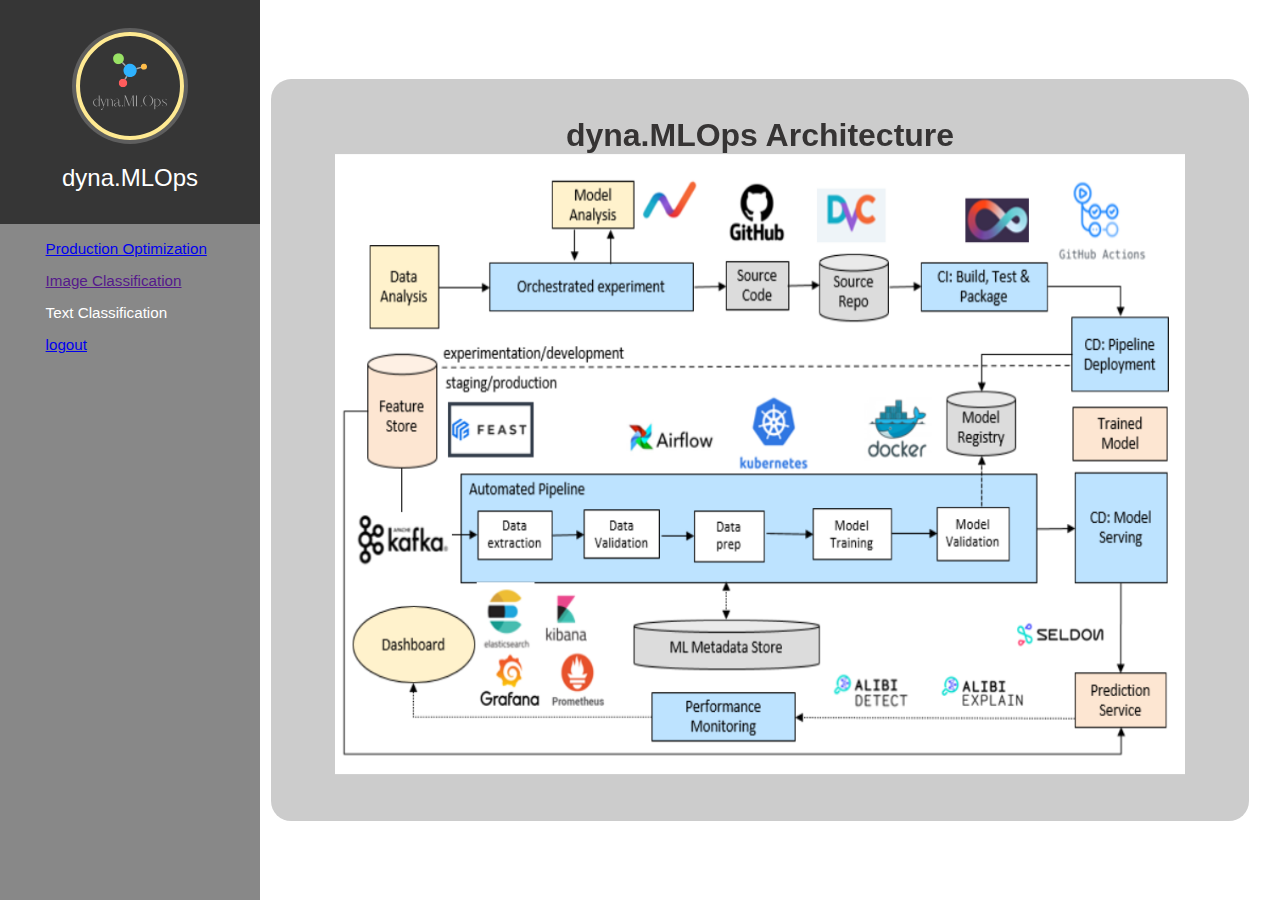
<file: templates/navigation-page.html>
<!DOCTYPE html>
<html lang="en">
<head>
        <link href="/static/assets/css/navigation-page.css" rel="stylesheet">
        
</head>

  <body>
    <div>
    </div><nav class="menu" tabindex="0">
      <div class="smartphone-menu-trigger"></div>
      <header class="avatar">
        <img src="/static//images/logo1.svg" />
        <h2>dyna.MLOps</h2>
      </header>
      <ul>
        <li tabindex="2" class="icon-dashboard">
          <a href="pass_val">Production Optimization</a>
        </li>
        <li tabindex="0" class="icon-customers">
          <a href="">Image Classification</a>
        </li>
        <li tabindex="0" class="icon-users">
          <a>Text Classification</a>
        </li>
        <!-- <li tabindex="0" class="icon-settings">
          <a>Other Usecase</a>
        </li> -->
        <li tabindex="2" class="icon-dashboard" style="bottom:0">
          <a href="/">logout</a>
        </li>
      </ul>
    </nav>
    
    <main>
      <div class="helper">
        dyna.MLOps Architecture
        <img class="logo1" src="/static/images/dynamlops.png" width="850px" height="620px" padding = "0" />
        
      </div>
    </main>
    </div>
    
    
  </body>
</html>
</file>
<file: static/assets/css/navigation-page.css>
body {
  background: #ffffff;
  margin: 0;
  font-family: "Open Sans", Helvetica Neue, Helvetica, Arial, sans-serif;
  color: #ffffff;
  padding-left: 240px;
}
main {
  position: relative;
  height: 100vh;
}
main .helper {
  background: rgba(0, 0, 0, 0.2);
  color: #363434;
  position: absolute;
  top: 50%;
  left: 50%;
  transform: translate3d(-50%, -50%, 0);
  padding: 1.2em 2em;
  text-align: center;
  border-radius: 20px;
  font-size: 2em;
  font-weight: bold;
}
main .helper span {
  color: rgba(0, 0, 0, 0.6);
  font-size: 0.8em;
  display: block;
}
.menu {
  background: #888888;
  height: 100vh;
  width: 260px;
  position: fixed;
  top: 0;
  left: 0;
  z-index: 5;
  outline: none;
}
.menu .avatar {
  background: rgba(0, 0, 0, 0.6);
  padding: 2em 0.5em;
  text-align: center;
}
.menu .avatar img {
  width: 100px;
  border-radius: 50%;
  overflow: hidden;
  border: 4px solid #ffea92;
  box-shadow: 0 0 0 4px rgba(255, 255, 255, 0.2);
}
.menu .avatar h2 {
  font-weight: normal;
  margin-bottom: 0;
}
.menu ul {
  list-style: none;
  padding: 0.5em 0;
  margin: 0;
}
.menu ul li {
  padding: 0.5em 1em 0.5em 3em;
  font-size: 0.95em;
  font-weight: regular;
  background-repeat: no-repeat;
  background-position: left 15px center;
  background-size: auto 20px;
  transition: all 0.15s linear;
  cursor: pointer;
}
.menu ul li.icon-dashboard {
  background-image: url("http://www.entypo.com/images//gauge.svg");
}
.menu ul li.icon-customers {
  background-image: url("http://www.entypo.com/images//briefcase.svg");
}
.menu ul li.icon-users {
  background-image: url("http://www.entypo.com/images//users.svg");
}
.menu ul li.icon-settings {
  background-image: url("http://www.entypo.com/images//tools.svg");
}
.menu ul li:hover {
  background-color: rgba(0, 0, 0, 0.1);
}
.menu ul li:focus {
  outline: none;
}
@media screen and (max-width: 900px) and (min-width: 400px) {
  body {
    padding-left: 90px;
  }
  .menu {
    width: 90px;
  }
  .menu .avatar {
    padding: 0.5em;
    position: relative;
  }
  .menu .avatar img {
    width: 60px;
  }
  .menu .avatar h2 {
    opacity: 0;
    position: absolute;
    top: 50%;
    left: 100px;
    margin: 0;
    min-width: 200px;
    border-radius: 4px;
    background: rgba(0, 0, 0, 0.4);
    transform: translate3d(-20px, -50%, 0);
    transition: all 0.15s ease-in-out;
  }
  .menu .avatar:hover h2 {
    opacity: 1;
    transform: translate3d(0px, -50%, 0);
  }
  .menu ul li {
    height: 60px;
    background-position: center center;
    background-size: 30px auto;
    position: relative;
  }
  .menu ul li span {
    opacity: 0;
    position: absolute;
    background: rgba(0, 0, 0, 0.5);
    padding: 0.2em 0.5em;
    border-radius: 4px;
    top: 50%;
    left: 80px;
    transform: translate3d(-15px, -50%, 0);
    transition: all 0.15s ease-in-out;
  }
  .menu ul li span:before {
    content: '';
    width: 0;
    height: 0;
    position: absolute;
    top: 50%;
    left: -5px;
    border-top: 5px solid transparent;
    border-bottom: 5px solid transparent;
    border-right: 5px solid rgba(0, 0, 0, 0.5);
    transform: translateY(-50%);
  }
  .menu ul li:hover span {
    opacity: 1;
    transform: translate3d(0px, -50%, 0);
  }
}
@media screen and (max-width: 400px) {
  body {
    padding-left: 0;
  }
  .menu {
    width: 230px;
    box-shadow: 0 0 0 100em rgba(0, 0, 0, 0);
    transform: translate3d(-230px, 0, 0);
    transition: all 0.3s ease-in-out;
  }
  .menu .smartphone-menu-trigger {
    width: 40px;
    height: 40px;
    position: absolute;
    left: 100%;
    background: #5bc995;
  }
  .menu .smartphone-menu-trigger:before,
  .menu .smartphone-menu-trigger:after {
    content: '';
    width: 50%;
    height: 2px;
    background: #fff;
    border-radius: 10px;
    position: absolute;
    top: 45%;
    left: 50%;
    transform: translate3d(-50%, -50%, 0);
  }
  .menu .smartphone-menu-trigger:after {
    top: 55%;
    transform: translate3d(-50%, -50%, 0);
  }
  .menu ul li {
    padding: 1em 1em 1em 3em;
    font-size: 1.2em;
  }
  .menu:focus {
    transform: translate3d(0, 0, 0);
    box-shadow: 0 0 0 100em rgba(0, 0, 0, 0.6);
  }
  .menu:focus .smartphone-menu-trigger {
    pointer-events: none;
  }
}
</file>
